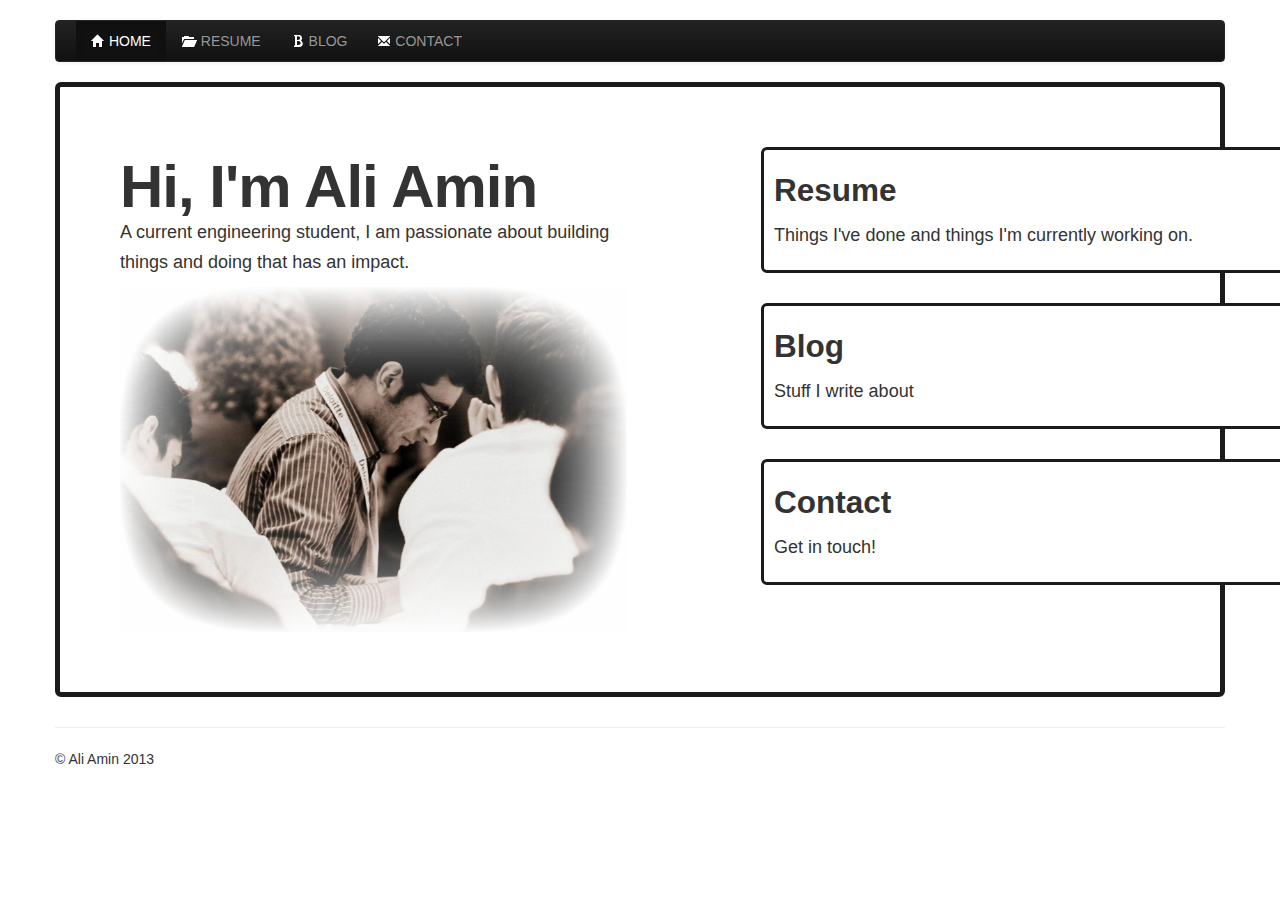
<file: ali-amin.com/index.html>
<!DOCTYPE html>
<html lang="en">
  <head>
    <meta charset="utf-8">
    <title>AA | Ali Amin</title>
    <meta name="viewport" content="width=device-width, initial-scale=1.0">
    <meta name="description" content="">
    <meta name="author" content="">

    <!-- Le styles -->
    <link href="css/bootstrap.css" rel="stylesheet">
    <link href="css/bootstrap-responsive.css" rel="stylesheet">
    <style type="text/css">
      body {
        padding-top: 20px;
        padding-bottom: 40px;
      }
    </style>
    
    <!-- HTML5 shim, for IE6-8 support of HTML5 elements -->
    <!--[if lt IE 9]>
      <script src="../assets/js/html5shiv.js"></script>
    <![endif]-->

    <!-- Fav and touch icons -->
    <link rel="apple-touch-icon-precomposed" sizes="144x144" href="../assets/ico/apple-touch-icon-144-precomposed.png">
    <link rel="apple-touch-icon-precomposed" sizes="114x114" href="../assets/ico/apple-touch-icon-114-precomposed.png">
      <link rel="apple-touch-icon-precomposed" sizes="72x72" href="../assets/ico/apple-touch-icon-72-precomposed.png">
                    <link rel="apple-touch-icon-precomposed" href="../assets/ico/apple-touch-icon-57-precomposed.png">
                                   <link rel="shortcut icon" href="../assets/ico/favicon.png">
  </head>

  <body>
    <div class="container">
      <div class="navbar navbar-inverse">
        <div class="navbar-inner" style="background-color:white;">
          <button type="button" class="btn btn-navbar" data-toggle="collapse" data-target=".nav-collapse">
            <span class="icon-bar"></span>
            <span class="icon-bar"></span>
            <span class="icon-bar"></span>
          </button>
          <div class="nav-collapse collapse">
            <ul class="nav">
              <li class="active"><a href="http://www.ali-amin.com"><i class="icon-home icon-white"></i> HOME </a></li>
              <li><a href="http://www.ali-amin.com/resume/"><i class="icon-folder-open icon-white"></i> RESUME</a></li>
              <li><a href="http://www.ali-amin.com/blog/"><i class="icon-bold icon-white"></i> BLOG</a></li>
              <li><a href="http://www.ali-amin.com/contact/"><i class="icon-envelope icon-white"></i> CONTACT</a></li>
            </ul>
          </div>
        </div>
      </div>
    </div>

    <div class="container">

      <!-- Main hero unit for a primary marketing message or call to action -->
      <div class="hero-unit" style="border:5px; background-color:white; border-style:solid;border-color:#1B1B1B;">
      <div class="row-fluid"> 
        <div class="span6">
              <h1>Hi, I'm Ali Amin</h1>
              <p>A current engineering student, I am passionate about building things and doing that has an impact.</p>
              <img src="images/homepagef.jpg" class="img-rounded">
        </div>

        <div class="span6">
          <div class="row">
            <div class="span12 offset3" style="background-color:#FFFFFF;border-radius:6px; padding:10px;border-style:solid;border-color:#1B1B1B;">
                <h2>Resume</h2>
                <p>Things I've done and things I'm currently working on.</p>
            </div>
          </div>
        <br>
          <div class="row">
            <div class="span12 offset3" style="background-color:#FFFFFF;border-radius:6px; padding:10px;border-style:solid;border-color:#1B1B1B;">
                <h2>Blog</h2>
                <p>Stuff I write about</p>
            </div>
          </div>
        <br>  
          <div class="row">
            <div class="span12 offset3" style="background-color:#FFFFFF;border-radius:6px; padding:10px;border-style:solid;border-color:#1B1B1B;">
                <h2>Contact</h2>
                <p>Get in touch!</p>
            </div>
          </div>
        </div>      
    
    </div><!-- /row -->
    </div><!-- /hero-unit -->
      <hr>

      <footer>
        <p>&copy; Ali Amin 2013</p>
      </footer>

    </div> <!-- /container -->

    <!-- Le javascript
    ================================================== -->
    <!-- Placed at the end of the document so the pages load faster -->
    <script src="js/jquery-1.9.1.min.js" type="text/javascript"></script>
    <script src="js/bootstrap.min.js" type="text/javascript"></script>
  </body>
</html>
</file>
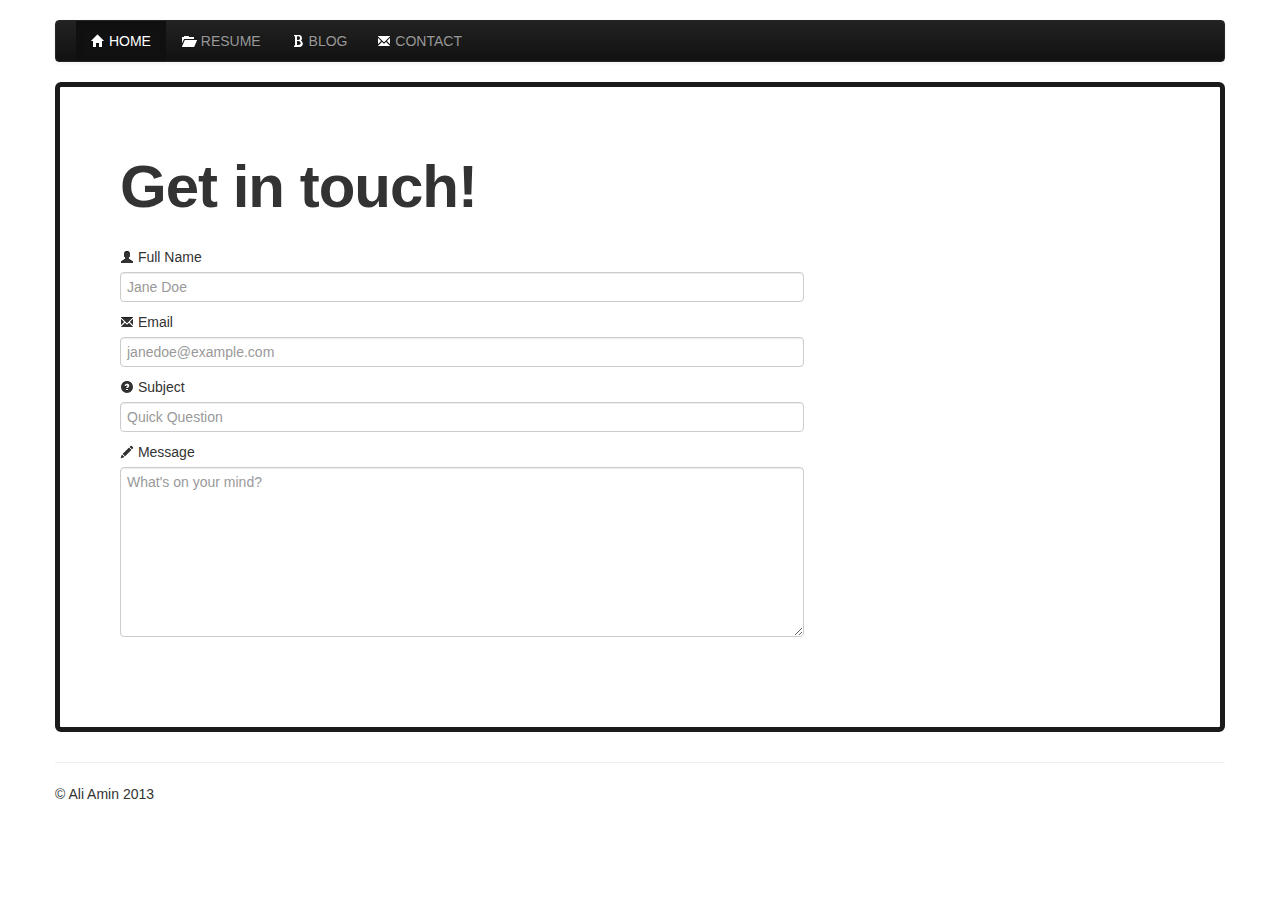
<file: ali-amin.com/contact/index.html>
<!DOCTYPE html>
<html lang="en">
  <head>
    <meta charset="utf-8">
    <title>AA | Ali Amin</title>
    <meta name="viewport" content="width=device-width, initial-scale=1.0">
    <meta name="description" content="">
    <meta name="author" content="">

    <!-- Le styles -->
    <link href="css/bootstrap.css" rel="stylesheet">
    <link href="css/bootstrap-responsive.css" rel="stylesheet">
    <style type="text/css">
      body {
        padding-top: 20px;
        padding-bottom: 40px;
      }
    </style>
    
    <!-- HTML5 shim, for IE6-8 support of HTML5 elements -->
    <!--[if lt IE 9]>
      <script src="../assets/js/html5shiv.js"></script>
    <![endif]-->

    <!-- Fav and touch icons -->
    <link rel="apple-touch-icon-precomposed" sizes="144x144" href="../assets/ico/apple-touch-icon-144-precomposed.png">
    <link rel="apple-touch-icon-precomposed" sizes="114x114" href="../assets/ico/apple-touch-icon-114-precomposed.png">
      <link rel="apple-touch-icon-precomposed" sizes="72x72" href="../assets/ico/apple-touch-icon-72-precomposed.png">
                    <link rel="apple-touch-icon-precomposed" href="../assets/ico/apple-touch-icon-57-precomposed.png">
                                   <link rel="shortcut icon" href="../assets/ico/favicon.png">
  </head>

  <body>
    <div class="container">
      <div class="navbar navbar-inverse">
        <div class="navbar-inner" style="background-color:white;">
          <button type="button" class="btn btn-navbar" data-toggle="collapse" data-target=".nav-collapse">
            <span class="icon-bar"></span>
            <span class="icon-bar"></span>
            <span class="icon-bar"></span>
          </button>
          <div class="nav-collapse collapse">
            <ul class="nav">
              <li class="active"><a href="http://www.ali-amin.com"><i class="icon-home icon-white"></i> HOME </a></li>
              <li><a href="http://www.ali-amin.com/resume/"><i class="icon-folder-open icon-white"></i> RESUME</a></li>
              <li><a href="http://www.ali-amin.com/blog/"><i class="icon-bold icon-white"></i> BLOG</a></li>
              <li><a href="http://www.ali-amin.com/contact/"><i class="icon-envelope icon-white"></i> CONTACT</a></li>
            </ul>
          </div>
        </div>
      </div>
    </div>

    <div class="container">

      <!-- Main hero unit for a primary marketing message or call to action -->
      <div class="hero-unit" style="border:5px; background-color:white; border-style:solid;border-color:#1B1B1B;">
      <div class="row-fluid"> 
        <div class="span8">
              <h1>Get in touch!</h1>
              <br>
              <form>
              <fieldset>  
                <label><i class="icon-user"></i> Full Name</label>
                  <input class="span12" type="text" placeholder="Jane Doe">
                  <label><i class="icon-envelope"></i> Email </label>
                  <input class="span12" type="text" placeholder="janedoe@example.com">
                  <label><i class="icon-question-sign"></i> Subject </label>
                  <input class="span12" type="text" placeholder="Quick Question">
                  <label><i class="icon-pencil"></i> Message</label>

                  <textarea rows="8" class="span12" type="text" placeholder="What's on your mind?"></textarea>
              </fieldset>
              </form>
        </div>   
    
    </div><!-- /row -->
    </div><!-- /hero-unit -->
      <hr>

      <footer>
        <p>&copy; Ali Amin 2013</p>
      </footer>

    </div> <!-- /container -->

    <!-- Le javascript
    ================================================== -->
    <!-- Placed at the end of the document so the pages load faster -->
    <script src="js/jquery-1.9.1.min.js" type="text/javascript"></script>
    <script src="js/bootstrap.min.js" type="text/javascript"></script>
  </body>
</html>
</file>
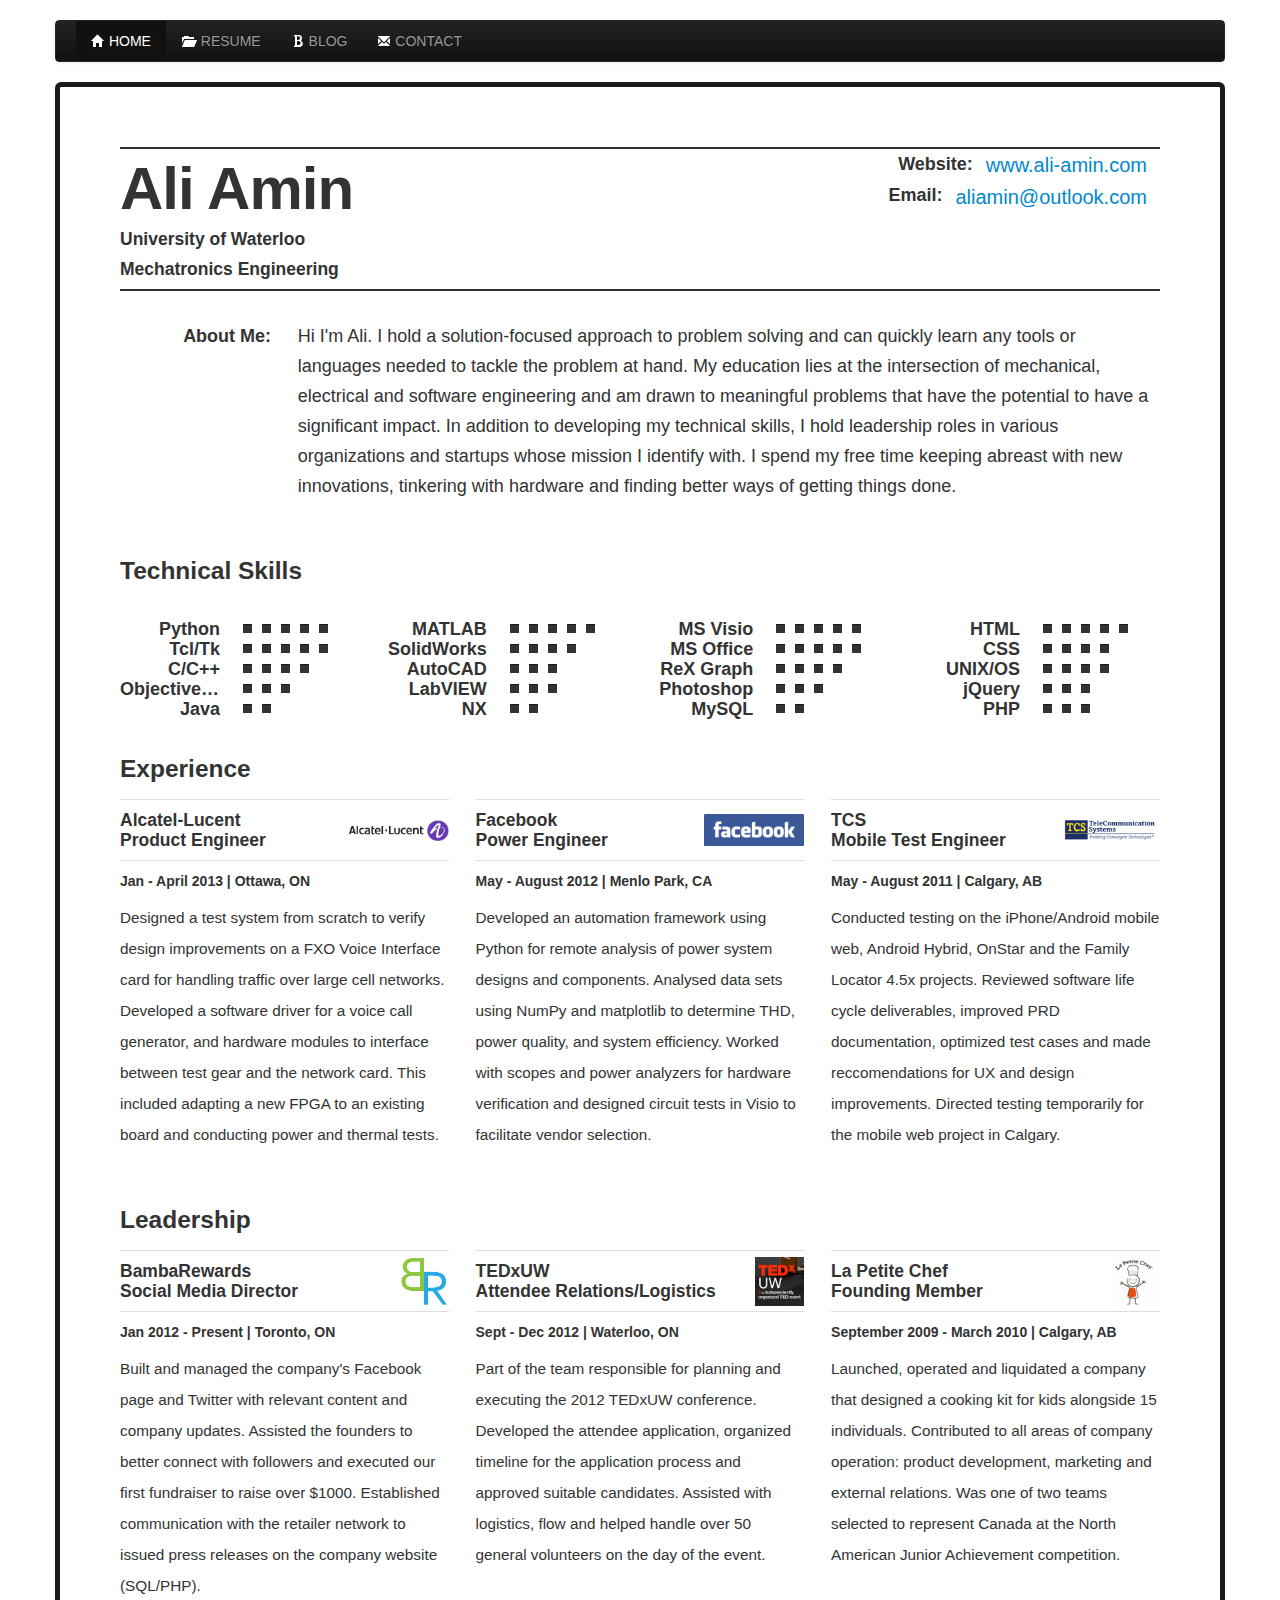
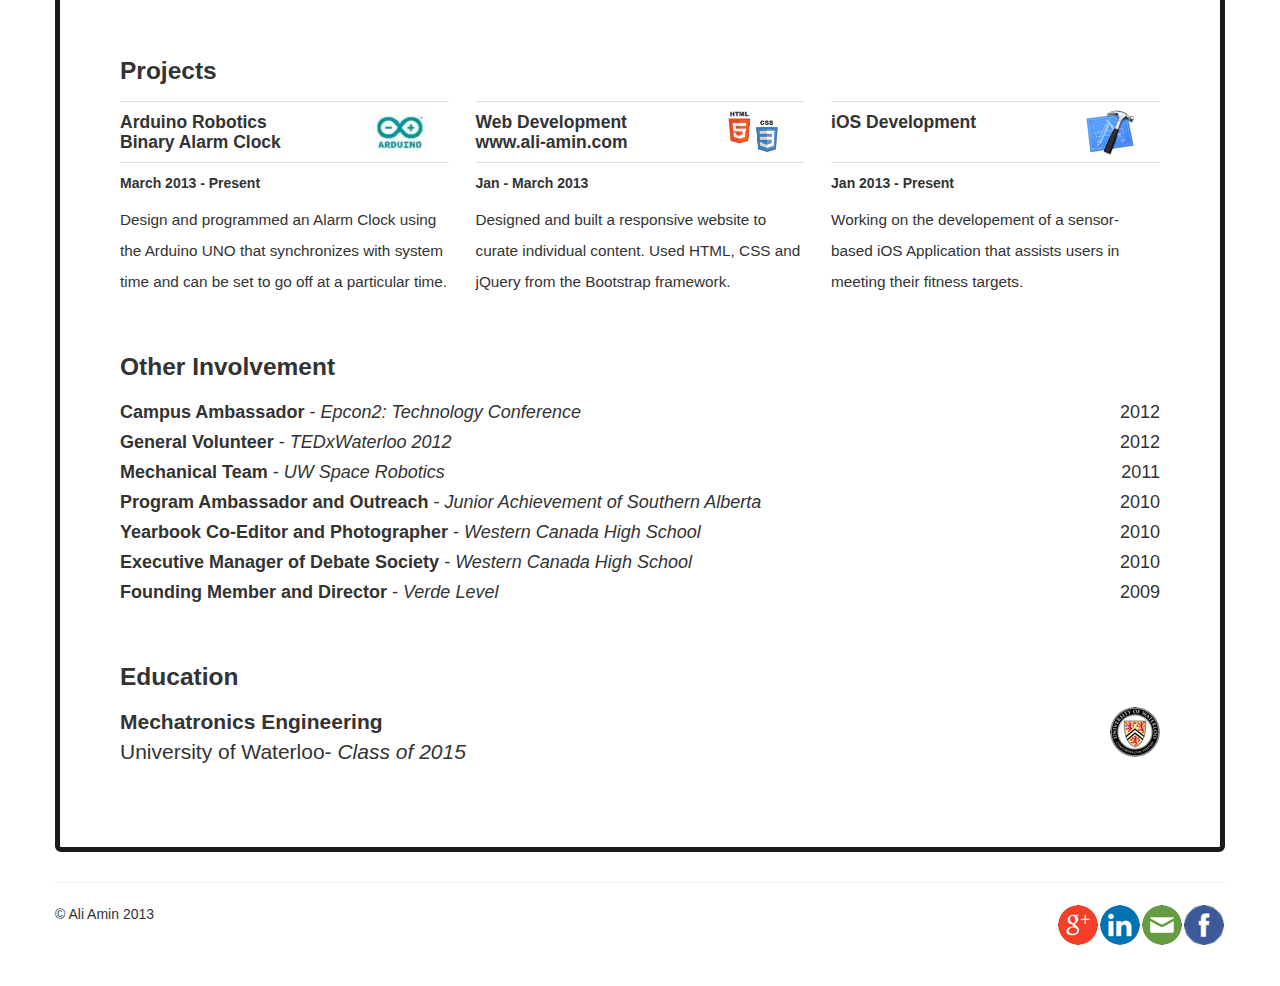
<file: ali-amin.com/resume/index.html>
<!DOCTYPE html>
<html lang="en">
  <head>
    <meta charset="utf-8">
    <title>Ali Amin</title>
    <meta name="viewport" content="width=device-width, initial-scale=1.0">
    <meta name="description" content="">
    <meta name="author" content="">

    <!-- Le styles -->
    <link href="css/bootstrap.css" rel="stylesheet">
    <link href="css/bootstrap-responsive.css" rel="stylesheet">
    <style type="text/css">
      body {
        padding-top: 20px;
        padding-bottom: 40px;
      }
    </style>
    
    <!-- HTML5 shim, for IE6-8 support of HTML5 elements -->
    <!--[if lt IE 9]>
      <script src="../assets/js/html5shiv.js"></script>
    <![endif]-->

    <!-- Fav and touch icons -->
    <link rel="apple-touch-icon-precomposed" sizes="144x144" href="../assets/ico/apple-touch-icon-144-precomposed.png">
    <link rel="apple-touch-icon-precomposed" sizes="114x114" href="../assets/ico/apple-touch-icon-114-precomposed.png">
      <link rel="apple-touch-icon-precomposed" sizes="72x72" href="../assets/ico/apple-touch-icon-72-precomposed.png">
                    <link rel="apple-touch-icon-precomposed" href="../assets/ico/apple-touch-icon-57-precomposed.png">
                                   <link rel="shortcut icon" href="../assets/ico/favicon.png">
  </head>

    <!-- Le javascript
    ================================================== -->

      <!-- Placed at the end of the document so the pages load faster -->

  <script src="js/jquery-1.9.1.min.js" type="text/javascript"></script>
  <script src="js/bootstrap.min.js" type="text/javascript"></script>
  <script src="js/myscript.js" type="text/javascript"></script>
  
  <body>
    <div class="container">
      <div class="navbar navbar-inverse">
        <div class="navbar-inner" style="background-color:white;">
          <button type="button" class="btn btn-navbar" data-toggle="collapse" data-target=".nav-collapse">
            <span class="icon-bar"></span>
            <span class="icon-bar"></span>
            <span class="icon-bar"></span>
          </button>
          <div class="nav-collapse collapse">
            <ul class="nav">
              <li class="active"><a href="http://www.ali-amin.com"><i class="icon-home icon-white"></i> HOME </a></li>
              <li><a href="http://www.ali-amin.com/resume/"><i class="icon-folder-open icon-white"></i> RESUME</a></li>
              <li><a href="http://www.ali-amin.com/blog/"><i class="icon-bold icon-white"></i> BLOG</a></li>
              <li><a href="http://www.ali-amin.com/contact/"><i class="icon-envelope icon-white"></i> CONTACT</a></li>
            </ul>
          </div>
        </div>
      </div>
    </div>

    <div class="container">

      <!-- Main hero unit for a primary marketing message or call to action -->
    <div class="hero-unit" style="background-color:white;border:5px; border-style:solid;border-color:#1B1B1B;">

      <div class="row-fluid"><!-- header --> 
        <div class="span12" style="border-top:2px solid;border-bottom:2px solid">
          <div class="span8">
            <h1>Ali Amin</h1>
            <h4>University of Waterloo</h4>
            <h4>Mechatronics Engineering</h4>
          </div>
          <div class="span4" >
            <p class="text-right">  
              <strong>Website:</strong><a href="http://www.ali-amin.com" class="btn btn-link" style="font-size:20px;">www.ali-amin.com</a><br>
              <strong>Email:</strong><a href="mailto:aliamin@outlook.com?Subject=Hi%20Ali" class="btn btn-link" style="font-size:20px;">aliamin@outlook.com</a><br>
            </p>
          </div>
        </div>     
      </div>
      <br>


      <div class="row-fluid"><!-- Profile --> 
          <div class="span2" ><p class="text-right" >
            <strong>About Me:</strong></div>
          <div class="span10">
            <p class="text-left"> Hi I'm Ali. I hold a solution-focused approach to problem solving and can quickly learn any tools or languages needed to tackle the problem at hand. My education lies at the intersection of mechanical, electrical and software engineering and am drawn to meaningful problems that have the potential to have a significant impact. 
              In addition to developing my technical skills, I hold leadership roles in various organizations and startups whose mission I identify with. I spend my free time keeping abreast with new innovations, tinkering with hardware and finding better ways of getting things done.
            </p>
          </div>
      </div>
      <br>

     <h3>Technical Skills</h3><!-- Skills -->
      <div class="row-fluid">

          <div class="span3">
            <dl class="dl-horizontal">
            <dt>Python</dt>
            <dd><i class="icon-stop"></i> <i class="icon-stop"></i> 
                <i class="icon-stop"></i> <i class="icon-stop"></i> <i class="icon-stop"></i></dd>
            <dt>Tcl/Tk</dt>
            <dd><i class="icon-stop"></i> <i class="icon-stop"></i> 
                <i class="icon-stop"></i> <i class="icon-stop"></i> <i class="icon-stop"></i></dd>             
            <dt>C/C++</dt>
            <dd><i class="icon-stop"></i> <i class="icon-stop"></i> 
                <i class="icon-stop"></i> <i class="icon-stop"></i> </dd>
            <dt>Objective-C</dt>
            <dd><i class="icon-stop"></i> <i class="icon-stop"></i> 
                <i class="icon-stop"></i> </i></dd>
            <dt>Java</dt>
            <dd><i class="icon-stop"></i> <i class="icon-stop"></i> </dd> 
            </dl> 
          </div>

          <div class="span3">
            <dl class="dl-horizontal">
            <dt>MATLAB</dt>
            <dd><i class="icon-stop"></i> <i class="icon-stop"></i> 
                <i class="icon-stop"></i> <i class="icon-stop"></i> <i class="icon-stop"></i></dd>             
            <dt>SolidWorks</dt>
            <dd><i class="icon-stop"></i> <i class="icon-stop"></i> 
                <i class="icon-stop"></i> <i class="icon-stop"></i>
            <dt>AutoCAD</dt>
            <dd><i class="icon-stop"></i> <i class="icon-stop"></i> 
                <i class="icon-stop"></i> </dd>
            <dt>LabVIEW</dt>
            <dd><i class="icon-stop"></i> <i class="icon-stop"></i> 
                <i class="icon-stop"></i> </i></dd>  
            <dt>NX</dt>
            <dd><i class="icon-stop"></i> <i class="icon-stop"></i> 
            </dl>
          </div> 

          <div class="span3">
            <dl class="dl-horizontal">

            <dt>MS Visio</dt>
            <dd><i class="icon-stop"></i> <i class="icon-stop"></i> 
                <i class="icon-stop"></i> <i class="icon-stop"></i> <i class="icon-stop"></i></dd>
            <dt>MS Office</dt>
            <dd><i class="icon-stop"></i> <i class="icon-stop"></i> 
                <i class="icon-stop"></i> <i class="icon-stop"></i></i> <i class="icon-stop"></i> </dd>  
            <dt>ReX Graph</dt>
            <dd><i class="icon-stop"></i> <i class="icon-stop"></i> 
                <i class="icon-stop"></i> <i class="icon-stop"></i><dd>             
            <dt>Photoshop</dt>
            <dd><i class="icon-stop"></i> <i class="icon-stop"></i> 
                <i class="icon-stop"></i></dd>
            <dt>MySQL</dt>
            <dd><i class="icon-stop"></i> 
                <i class="icon-stop"></i></dd> 
            
            </dl>
          </div>  

          <div class="span3">
            <dl class="dl-horizontal">
            <dt>HTML</dt>
            <dd><i class="icon-stop"></i> <i class="icon-stop"></i> 
                <i class="icon-stop"></i> <i class="icon-stop"></i> <i class="icon-stop"></i></dd>
            <dt>CSS</dt>
            <dd><i class="icon-stop"></i> <i class="icon-stop"></i> 
                <i class="icon-stop"></i> <i class="icon-stop"></i></dd>
            <dt>UNIX/OS</dt>
            <dd><i class="icon-stop"></i> <i class="icon-stop"></i> 
                <i class="icon-stop"></i> <i class="icon-stop"></i> </i></dd>  
            <dt>jQuery</dt>
            <dd><i class="icon-stop"></i> <i class="icon-stop"></i> 
                <i class="icon-stop"></i> </dd>
            <dt>PHP</dt>
            <dd><i class="icon-stop"></i> <i class="icon-stop"></i> 
                <i class="icon-stop"></i> </dd> 
            </dl> 
          </div>

      </div>  
      
      <h3>Experience</h3>
      <div class="row-fluid"><!-- Experience--> 
        <div class="span4">
           <table class="table"><tbody><tr>
            <td><h4>Alcatel-Lucent<br>Product Engineer</h4></td>
            <td style="vertical-align:middle" class="extlinks"><a href="http://www.alcatel-lucent.com">
              <img class="resume pull-right" src="img/alcatel.png"></a></td></tr>
            <tr><th colspan="2"><h5>Jan - April 2013 | Ottawa, ON</h5></th>
            </tr></tbody></table>
            <p><small> Designed a test system from scratch to verify design improvements on a FXO Voice Interface card for handling traffic over large cell networks. Developed a software driver for a voice call generator, and hardware modules to interface between test gear and the network card. This included adapting a new FPGA to an existing board and conducting power and thermal tests. 

        </small></p>
        </div>  
        <div class="span4">
            <table class="table"><tbody><tr>
            <td><h4>Facebook<br>Power Engineer</h4></td>
            <td style="vertical-align:middle" class="extlinks"><a href="http://www.facebook.com">
              <img class="resume pull-right" src="img/fb150.png"></a></td></tr>
            <tr><th colspan="2"><h5>May - August 2012 | Menlo Park, CA</h5></th>
            </tr></tbody></table>
            <p><small> 
              Developed an automation framework using Python for remote analysis of power system designs and components. Analysed data sets using NumPy and matplotlib to determine THD, power quality, and system efficiency. Worked with scopes and power analyzers for hardware verification and designed circuit tests in Visio to facilitate vendor selection. 
            </small></p>
        </div>
        <div class="span4">

            <table class="table"><tbody><tr>
            <td><h4>TCS<br>Mobile Test Engineer</h4></td>
            <td style="vertical-align:middle" class="extlinks"><a href="http://www.telecomsys.com">
              <img class="resume pull-right" src="img/tcs.png"></a></td></tr>
            <tr><th colspan="2"><h5>May - August 2011 | Calgary, AB</h5></th>
            </tr></tbody></table>
            <p><small>Conducted testing on the iPhone/Android mobile web, Android Hybrid, OnStar and the Family Locator 4.5x projects. Reviewed software life cycle deliverables, improved PRD documentation, optimized test cases and made reccomendations for UX and design improvements. Directed testing temporarily for the mobile web project in Calgary. 
            </small></p> 
        </div>
      </div>
      <br> 
      <h3>Leadership</h3>
      <div class="row-fluid"><!--Leadership--> 
        <div class="span4">
           <table class="table"><tbody><tr>
            <td><h4>BambaRewards<br>Social Media Director</h4></td>
            <td style="vertical-align:middle" class="extlinks"><a href="http://public.bambarewards.com/bambarewards.php">
              <img class="resume pull-right" src="img/br.png"></a></td></tr>
            <tr><th colspan="2"><h5>Jan 2012 - Present | Toronto, ON</h5></th>
            </tr></tbody></table>
            <p><small>
              Built and managed the company's Facebook page and Twitter with relevant content and company updates. Assisted the founders to better connect with followers and executed our first fundraiser to raise over $1000. Established communication with the retailer network to issued press releases on the company website (SQL/PHP).
            </small></p>
        </div>  
        <div class="span4">

            <table class="table"><tbody><tr>
            <td><h4>TEDxUW<br> Attendee Relations/Logistics</h4></td>
            <td style="vertical-align:middle" class="extlinks"><a href="http://tedxuw.com/">
              <img class="resume pull-right" src="img/tedxuw.png"></a></td></tr>
            <tr><th colspan="2"><h5>Sept - Dec 2012 | Waterloo, ON</h5></th>
            </tr></tbody></table>
            <p><small>
              Part of the team responsible for planning and executing the 2012 TEDxUW conference. Developed the attendee application, organized timeline for the application process and approved suitable candidates. Assisted with logistics, flow and helped handle over 50 general volunteers on the day of the event.  
            </small></p>

        </div>
        <div class="span4">
            <table class="table"><tbody><tr>
            <td><h4>La Petite Chef<br>Founding Member</h4></td>
            <td style="vertical-align:middle" class="extlinks"><a href="http://lapetitechef.jasacompanies.org/default.html#">
              <img class="resume pull-right" src="img/lpc.png"></a></td></tr>
            <tr><th colspan="2"><h5>September 2009 - March 2010 | Calgary, AB</h5></th>
            </tr></tbody></table>
            <p><small>
              Launched, operated and liquidated a company that designed a cooking kit for kids alongside 15 individuals. Contributed to all areas of company operation: product development, marketing and external relations. Was one of two teams selected to represent Canada at the North American Junior Achievement competition. 
            </small></p> 
        </div>
      </div>  
      <br>
      <h3>Projects</h3>
      <div class="row-fluid"><!--Projects --> 
        <div class="span4">
           <table class="table"><tbody><tr>
            <td><h4>Arduino Robotics<br>Binary Alarm Clock</h4></td>
            <td style="vertical-align:middle" class="extlinks"><a href="http://www.arduino.cc/">
              <img class="resume pull-right" src="img/arduino.jpg"></a></td></tr>
            <tr><th colspan="2"><h5>March 2013 - Present</h5></th>
            </tr></tbody></table>
            <p><small>
            Design and programmed an Alarm Clock using the Arduino UNO that synchronizes with system time and can be set to go off at a particular time.
            </small></p>
        </div>  
        <div class="span4">
            <table class="table"><tbody><tr>
            <td><h4>Web Development<br>www.ali-amin.com</h4></td>
            <td style="vertical-align:middle" class="extlinks"><a href="http://www.ali-amin.com">
              <img class="resume pull-right" src="img/html5.png"></a></td></tr>
            <tr><th colspan="2"><h5>Jan - March 2013</h5></th>
            </tr></tbody></table>
            <p><small>
            Designed and built a responsive website to curate individual content. Used HTML, CSS and jQuery from the Bootstrap framework.


            </small></p>
        </div>
        <div class="span4">
            <table class="table"><tbody><tr>
            <td><h4>iOS Development</h4><br></td>
            <td style="vertical-align:middle" class="extlinks"><a href="https://developer.apple.com/xcode/">
              <img class="resume pull-right" src="img/xcode.png"></a></td></tr>
            <tr><th colspan="2"><h5>Jan 2013 - Present</h5></th>
            </tr></tbody></table>
            <p><small>
              Working on the developement of a sensor-based iOS Application that assists users in meeting their fitness targets. 


            </small></p> 
        </div>
      </div>
      <br>


      <h3>Other Involvement</h3>
      <div class="row-fluid"><!-- Other Involvment--> 
          <div class="span11">

            <strong>Campus Ambassador</strong> - <em>Epcon2: Technology Conference</em><br>
            <strong>General Volunteer</strong> - <em>TEDxWaterloo 2012</em><br>
            <strong>Mechanical Team</strong> - <em>UW Space Robotics</em><br>
            <strong>Program Ambassador and Outreach</strong> - <em>Junior Achievement of Southern Alberta</em><br>            
            <strong>Yearbook Co-Editor and Photographer</strong> - <em>Western Canada High School</em><br>
            <strong>Executive Manager of Debate Society</strong> - <em>Western Canada High School</em><br>
            <strong>Founding Member and Director </strong> - <em>Verde Level</em><br>
          </div>
          <div class="span1" >
            <p class="text-right" >  
            2012<br>2012<br>2011<br>2010<br>2010<br>2010<br>2009
            </p>
          </div> 
      </div>
      <br>

      <h3>Education</h3>
      <div class="row-fluid"><!-- Education, Awards -->
        <div class="span9">
            <div class="lead"><strong>Mechatronics Engineering</strong><br> 
            University of Waterloo- <em>Class of 2015</em><br>
            </div>
          </div>
          <div class="span3" >
            <p class="text-right extlinks" >
            <a href="https://uwaterloo.ca/mechanical-mechatronics-engineering/">
              <img class="resume pull-right" src="img/waterloo.png"></a> 
            </p>
          </div> 
      </div>




    </div><!-- /hero-unit -->
    <hr>
      <footer>
        <p>&copy; Ali Amin 2013  
          <a href="https://www.facebook.com/ali.amin1992"><img class="social pull-right" src="img/facebookIcon.png"></a>
          <a href="mailto:aliamin@outlook.com?Subject=Hi%20Ali"><img class="social pull-right" src="img/emailIcon.png"></a>
          <a href="http://www.linkedin.com/in/amamin"><img class="social pull-right" src="img/linkedinIcon.png"></a>
          <a href="https://plus.google.com/110838744880801234696/posts"><img class="social pull-right" src="img/googleplus-revisedIcon.png"></a>
        </p>
      </footer>

    </div> <!-- /container -->


    
  </body>
</html>
</file>
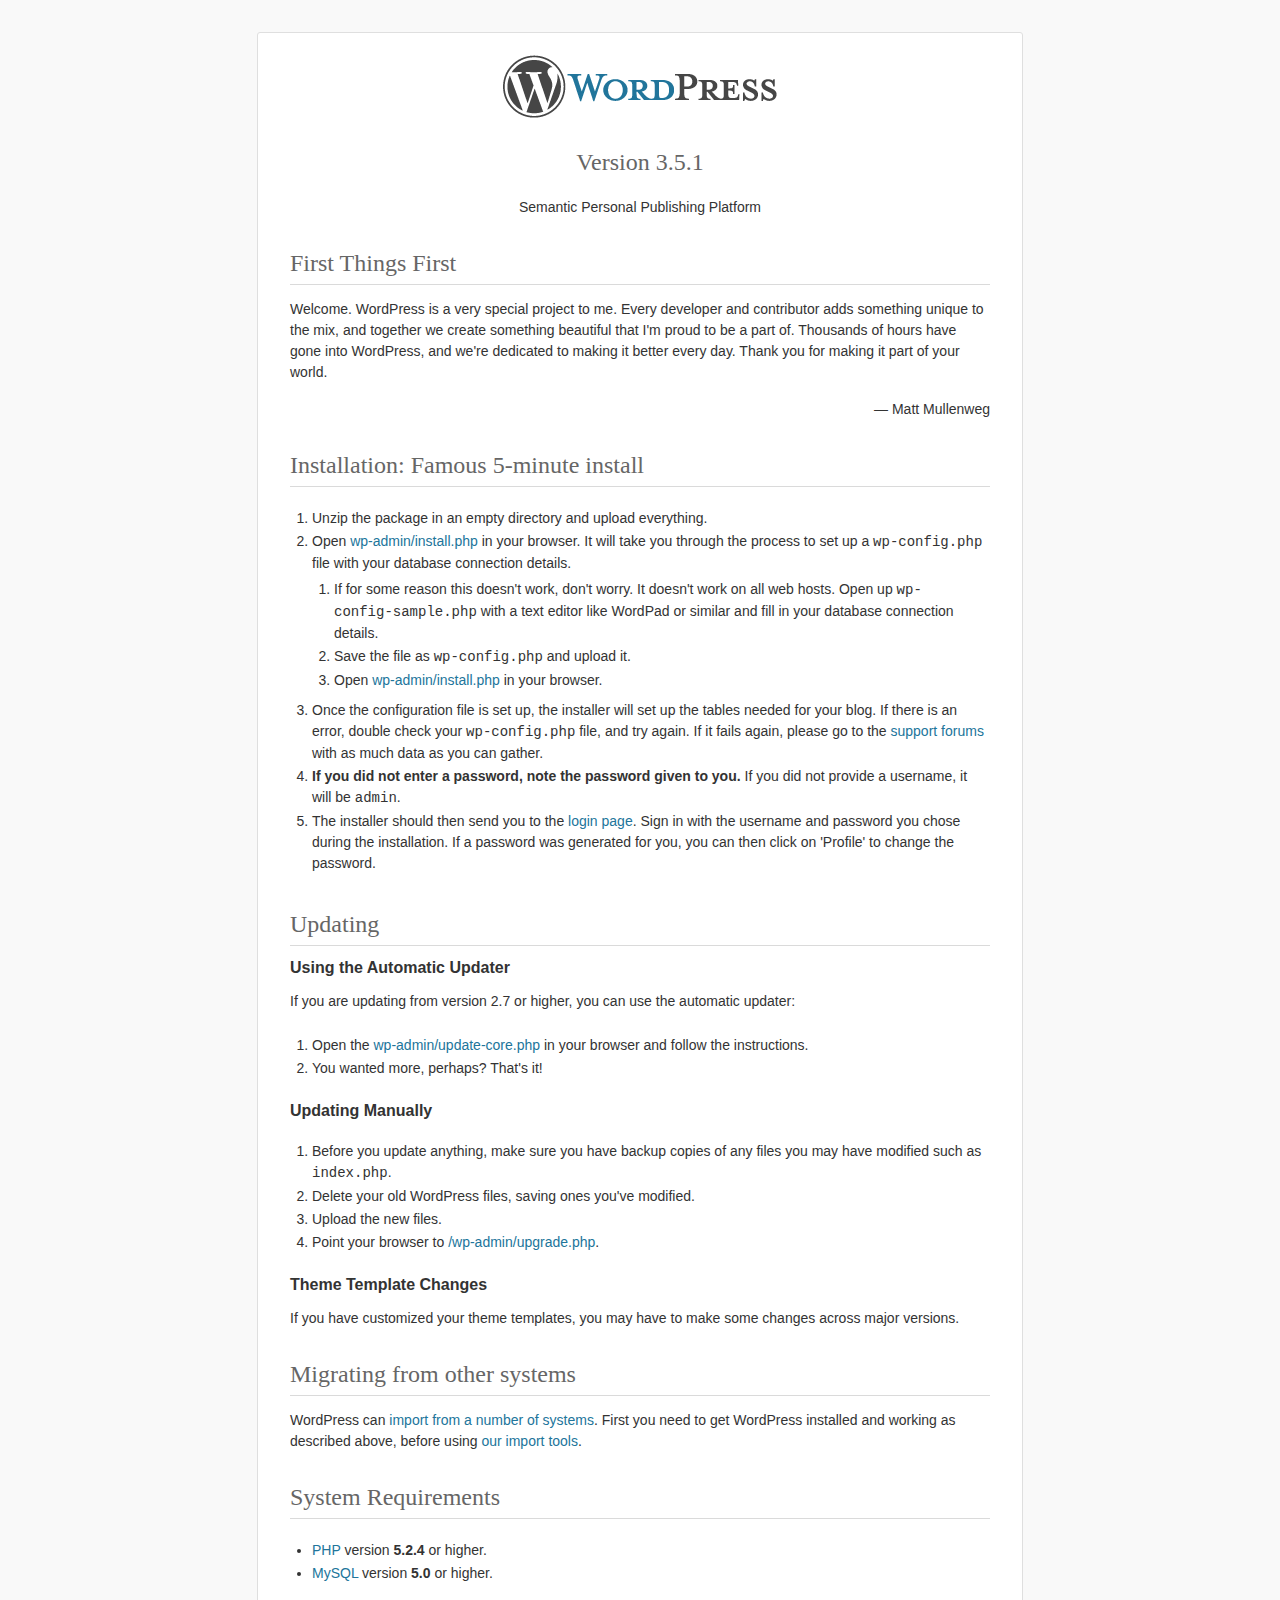
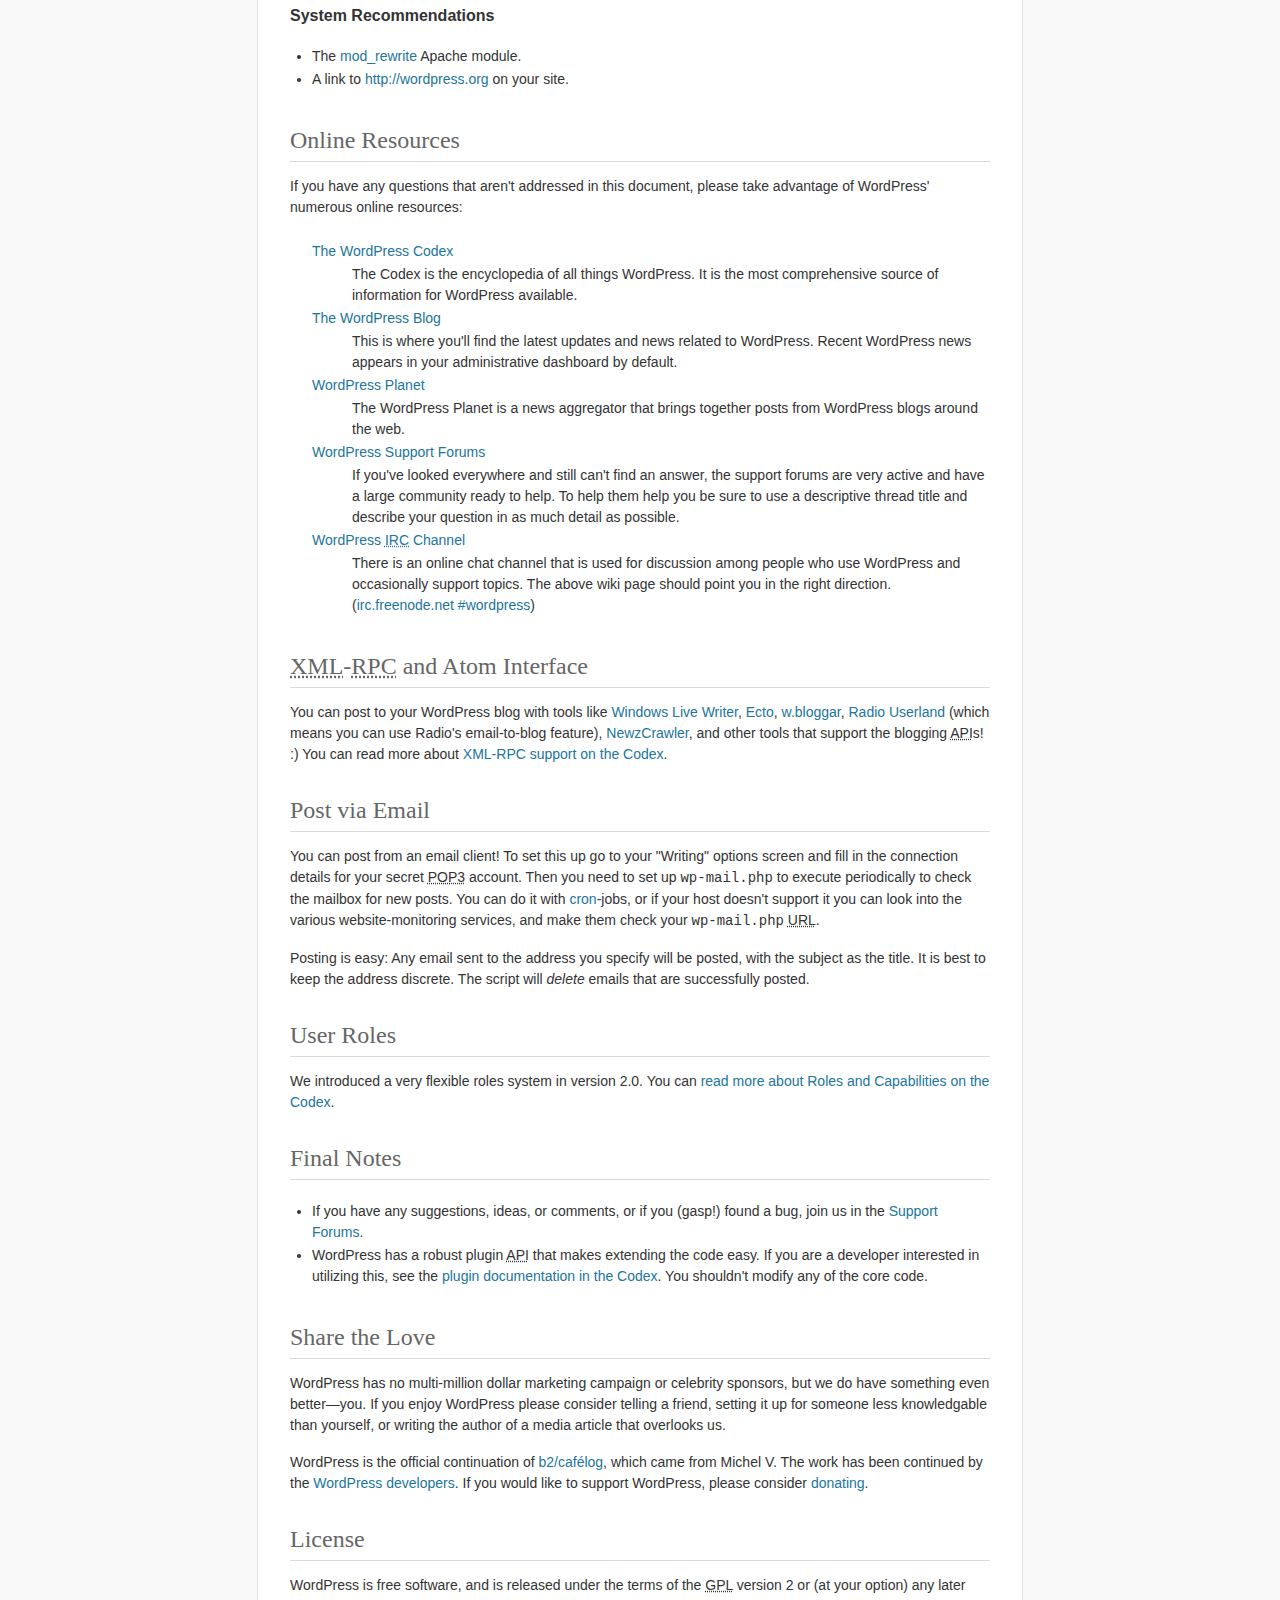
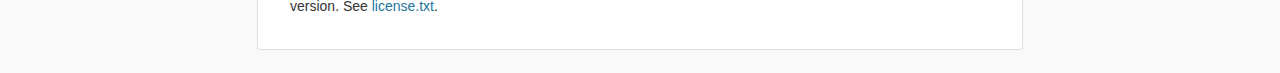
<file: ali-amin.com/blog/readme.html>
<!DOCTYPE html PUBLIC "-//W3C//DTD XHTML 1.0 Strict//EN" "http://www.w3.org/TR/xhtml1/DTD/xhtml1-strict.dtd">
<html xmlns="http://www.w3.org/1999/xhtml">
<head>
	<meta http-equiv="Content-Type" content="text/html; charset=utf-8" />
	<title>WordPress &#8250; ReadMe</title>
	<link rel="stylesheet" href="wp-admin/css/install.css?ver=20100228" type="text/css" />
</head>
<body>
<h1 id="logo">
	<a href="http://wordpress.org/"><img alt="WordPress" src="wp-admin/images/wordpress-logo.png" /></a>
	<br /> Version 3.5.1
</h1>
<p style="text-align: center">Semantic Personal Publishing Platform</p>

<h1>First Things First</h1>
<p>Welcome. WordPress is a very special project to me. Every developer and contributor adds something unique to the mix, and together we create something beautiful that I'm proud to be a part of. Thousands of hours have gone into WordPress, and we're dedicated to making it better every day. Thank you for making it part of your world.</p>
<p style="text-align: right">&#8212; Matt Mullenweg</p>

<h1>Installation: Famous 5-minute install</h1>
<ol>
	<li>Unzip the package in an empty directory and upload everything.</li>
	<li>Open <span class="file"><a href="wp-admin/install.php">wp-admin/install.php</a></span> in your browser. It will take you through the process to set up a <code>wp-config.php</code> file with your database connection details.
		<ol>
			<li>If for some reason this doesn't work, don't worry. It doesn't work on all web hosts. Open up <code>wp-config-sample.php</code> with a text editor like WordPad or similar and fill in your database connection details.</li>
			<li>Save the file as <code>wp-config.php</code> and upload it.</li>
			<li>Open <span class="file"><a href="wp-admin/install.php">wp-admin/install.php</a></span> in your browser.</li>
		</ol>
	</li>
	<li>Once the configuration file is set up, the installer will set up the tables needed for your blog. If there is an error, double check your <code>wp-config.php</code> file, and try again. If it fails again, please go to the <a href="http://wordpress.org/support/" title="WordPress support">support forums</a> with as much data as you can gather.</li>
	<li><strong>If you did not enter a password, note the password given to you.</strong> If you did not provide a username, it will be <code>admin</code>.</li>
	<li>The installer should then send you to the <a href="wp-login.php">login page</a>. Sign in with the username and password you chose during the installation. If a password was generated for you, you can then click on 'Profile' to change the password.</li>
</ol>

<h1>Updating</h1>
<h2>Using the Automatic Updater</h2>
<p>If you are updating from version 2.7 or higher, you can use the automatic updater:</p>
<ol>
	<li>Open the <span class="file"><a href="wp-admin/update-core.php">wp-admin/update-core.php</a></span> in your browser and follow the instructions.</li>
	<li>You wanted more, perhaps? That's it!</li>
</ol>

<h2>Updating Manually</h2>
<ol>
	<li>Before you update anything, make sure you have backup copies of any files you may have modified such as <code>index.php</code>.</li>
	<li>Delete your old WordPress files, saving ones you've modified.</li>
	<li>Upload the new files.</li>
	<li>Point your browser to <span class="file"><a href="wp-admin/upgrade.php">/wp-admin/upgrade.php</a>.</span></li>
</ol>

<h2>Theme Template Changes</h2>
<p>If you have customized your theme templates, you may have to make some changes across major versions.</p>

<h1>Migrating from other systems</h1>
<p>WordPress can <a href="http://codex.wordpress.org/Importing_Content">import from a number of systems</a>. First you need to get WordPress installed and working as described above, before using <a href="wp-admin/import.php" title="Import to WordPress">our import tools</a>.</p>

<h1>System Requirements</h1>
<ul>
	<li><a href="http://php.net/">PHP</a> version <strong>5.2.4</strong> or higher.</li>
	<li><a href="http://www.mysql.com/">MySQL</a> version <strong>5.0</strong> or higher.</li>
</ul>

<h2>System Recommendations</h2>
<ul>
	<li>The <a href="http://httpd.apache.org/docs/2.2/mod/mod_rewrite.html">mod_rewrite</a> Apache module.</li>
	<li>A link to <a href="http://wordpress.org/">http://wordpress.org</a> on your site.</li>
</ul>

<h1>Online Resources</h1>
<p>If you have any questions that aren't addressed in this document, please take advantage of WordPress' numerous online resources:</p>
<dl>
	<dt><a href="http://codex.wordpress.org/">The WordPress Codex</a></dt>
		<dd>The Codex is the encyclopedia of all things WordPress. It is the most comprehensive source of information for WordPress available.</dd>
	<dt><a href="http://wordpress.org/news/">The WordPress Blog</a></dt>
		<dd>This is where you'll find the latest updates and news related to WordPress. Recent WordPress news appears in your administrative dashboard by default.</dd>
	<dt><a href="http://planet.wordpress.org/">WordPress Planet</a></dt>
		<dd>The WordPress Planet is a news aggregator that brings together posts from WordPress blogs around the web.</dd>
	<dt><a href="http://wordpress.org/support/">WordPress Support Forums</a></dt>
		<dd>If you've looked everywhere and still can't find an answer, the support forums are very active and have a large community ready to help. To help them help you be sure to use a descriptive thread title and describe your question in as much detail as possible.</dd>
	<dt><a href="http://codex.wordpress.org/IRC">WordPress <abbr title="Internet Relay Chat">IRC</abbr> Channel</a></dt>
		<dd>There is an online chat channel that is used for discussion among people who use WordPress and occasionally support topics. The above wiki page should point you in the right direction. (<a href="irc://irc.freenode.net/wordpress">irc.freenode.net #wordpress</a>)</dd>
</dl>

<h1><abbr title="eXtensible Markup Language">XML</abbr>-<abbr title="Remote Procedure Call">RPC</abbr> and Atom Interface</h1>
<p>You can post to your WordPress blog with tools like <a href="http://download.live.com/writer">Windows Live Writer</a>, <a href="http://illuminex.com/ecto/">Ecto</a>, <a href="http://bloggar.com/">w.bloggar</a>, <a href="http://radio.userland.com/">Radio Userland</a> (which means you can use Radio's email-to-blog feature), <a href="http://www.newzcrawler.com/">NewzCrawler</a>, and other tools that support the blogging <abbr title="application programming interface">API</abbr>s! :) You can read more about <a href="http://codex.wordpress.org/XML-RPC_Support"><abbr>XML</abbr>-<abbr>RPC</abbr> support on the Codex</a>.</p>

<h1>Post via Email</h1>
<p>You can post from an email client! To set this up go to your &quot;Writing&quot; options screen and fill in the connection details for your secret <abbr title="Post Office Protocol version 3">POP3</abbr> account. Then you need to set up <code>wp-mail.php</code> to execute periodically to check the mailbox for new posts. You can do it with <a href="http://en.wikipedia.org/wiki/Cron">cron</a>-jobs, or if your host doesn't support it you can look into the various website-monitoring services, and make them check your <code>wp-mail.php</code> <abbr title="Uniform Resource Locator">URL</abbr>.</p>
<p>Posting is easy: Any email sent to the address you specify will be posted, with the subject as the title. It is best to keep the address discrete. The script will <em>delete</em> emails that are successfully posted.</p>

<h1>User Roles</h1>
<p>We introduced a very flexible roles system in version 2.0. You can <a href="http://codex.wordpress.org/Roles_and_Capabilities" title="WordPress roles and capabilities">read more about Roles and Capabilities on the Codex</a>.</p>

<h1>Final Notes</h1>
<ul>
	<li>If you have any suggestions, ideas, or comments, or if you (gasp!) found a bug, join us in the <a href="http://wordpress.org/support/">Support Forums</a>.</li>
	<li>WordPress has a robust plugin <abbr title="application programming interface">API</abbr> that makes extending the code easy. If you are a developer interested in utilizing this, see the <a href="http://codex.wordpress.org/Plugin_API" title="WordPress plugin API">plugin documentation in the Codex</a>. You shouldn't modify any of the core code.</li>
</ul>

<h1>Share the Love</h1>
<p>WordPress has no multi-million dollar marketing campaign or celebrity sponsors, but we do have something even better&#8212;you. If you enjoy WordPress please consider telling a friend, setting it up for someone less knowledgable than yourself, or writing the author of a media article that overlooks us.</p>

<p>WordPress is the official continuation of <a href="http://cafelog.com/">b2/caf&#233;log</a>, which came from Michel V. The work has been continued by the <a href="http://wordpress.org/about/">WordPress developers</a>. If you would like to support WordPress, please consider <a href="http://wordpress.org/donate/" title="Donate to WordPress">donating</a>.</p>

<h1>License</h1>
<p>WordPress is free software, and is released under the terms of the <abbr title="GNU General Public License">GPL</abbr> version 2 or (at your option) any later version. See <a href="license.txt">license.txt</a>.</p>

</body>
</html>
</file>
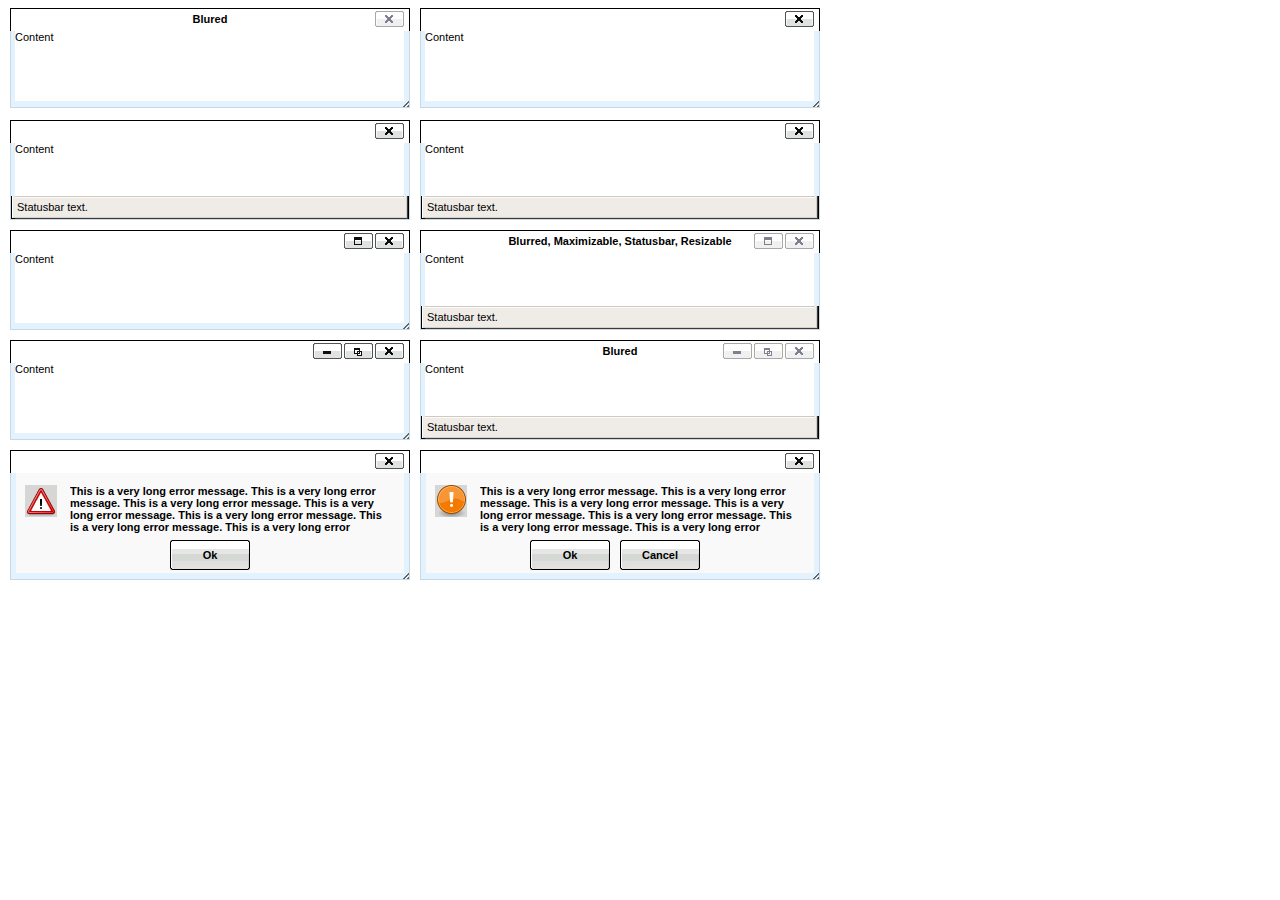
<file: ali-amin.com/blog/wp-includes/js/tinymce/plugins/inlinepopups/template.htm>
<!-- <!DOCTYPE html PUBLIC "-//W3C//DTD XHTML 1.0 Strict//EN" "http://www.w3.org/TR/xhtml1/DTD/xhtml1-strict.dtd"> -->
<html xmlns="http://www.w3.org/1999/xhtml">
<head>
<title>Template for dialogs</title>
<link rel="stylesheet" type="text/css" href="skins/clearlooks2/window.css?ver=358-20121205" />
</head>
<body>

<div class="mceEditor">
	<div class="clearlooks2" style="width:400px; height:100px; left:10px;">
		<div class="mceWrapper">
			<div class="mceTop">
				<div class="mceLeft"></div>
				<div class="mceCenter"></div>
				<div class="mceRight"></div>
				<span>Blured</span>
			</div>

			<div class="mceMiddle">
				<div class="mceLeft"></div>
				<span>Content</span>
				<div class="mceRight"></div>
			</div>

			<div class="mceBottom">
				<div class="mceLeft"></div>
				<div class="mceCenter"></div>
				<div class="mceRight"></div>
				<span>Statusbar text.</span>
			</div>

			<a class="mceMove" href="#"></a>
			<a class="mceMin" href="#"></a>
			<a class="mceMax" href="#"></a>
			<a class="mceMed" href="#"></a>
			<a class="mceClose" href="#"></a>
			<a class="mceResize mceResizeN" href="#"></a>
			<a class="mceResize mceResizeS" href="#"></a>
			<a class="mceResize mceResizeW" href="#"></a>
			<a class="mceResize mceResizeE" href="#"></a>
			<a class="mceResize mceResizeNW" href="#"></a>
			<a class="mceResize mceResizeNE" href="#"></a>
			<a class="mceResize mceResizeSW" href="#"></a>
			<a class="mceResize mceResizeSE" href="#"></a>
		</div>
	</div>

	<div class="clearlooks2" style="width:400px; height:100px; left:420px;">
		<div class="mceWrapper mceMovable mceFocus">
			<div class="mceTop">
				<div class="mceLeft"></div>
				<div class="mceCenter"></div>
				<div class="mceRight"></div>
				<span>Focused</span>
			</div>

			<div class="mceMiddle">
				<div class="mceLeft"></div>
				<span>Content</span>
				<div class="mceRight"></div>
			</div>

			<div class="mceBottom">
				<div class="mceLeft"></div>
				<div class="mceCenter"></div>
				<div class="mceRight"></div>
				<span>Statusbar text.</span>
			</div>

			<a class="mceMove" href="#"></a>
			<a class="mceMin" href="#"></a>
			<a class="mceMax" href="#"></a>
			<a class="mceMed" href="#"></a>
			<a class="mceClose" href="#"></a>
			<a class="mceResize mceResizeN" href="#"></a>
			<a class="mceResize mceResizeS" href="#"></a>
			<a class="mceResize mceResizeW" href="#"></a>
			<a class="mceResize mceResizeE" href="#"></a>
			<a class="mceResize mceResizeNW" href="#"></a>
			<a class="mceResize mceResizeNE" href="#"></a>
			<a class="mceResize mceResizeSW" href="#"></a>
			<a class="mceResize mceResizeSE" href="#"></a>
		</div>
	</div>

	<div class="clearlooks2" style="width:400px; height:100px; left:10px; top:120px;">
		<div class="mceWrapper mceMovable mceFocus mceStatusbar">
			<div class="mceTop">
				<div class="mceLeft"></div>
				<div class="mceCenter"></div>
				<div class="mceRight"></div>
				<span>Statusbar</span>
			</div>

			<div class="mceMiddle">
				<div class="mceLeft"></div>
				<span>Content</span>
				<div class="mceRight"></div>
			</div>

			<div class="mceBottom">
				<div class="mceLeft"></div>
				<div class="mceCenter"></div>
				<div class="mceRight"></div>
				<span>Statusbar text.</span>
			</div>

			<a class="mceMove" href="#"></a>
			<a class="mceMin" href="#"></a>
			<a class="mceMax" href="#"></a>
			<a class="mceMed" href="#"></a>
			<a class="mceClose" href="#"></a>
			<a class="mceResize mceResizeN" href="#"></a>
			<a class="mceResize mceResizeS" href="#"></a>
			<a class="mceResize mceResizeW" href="#"></a>
			<a class="mceResize mceResizeE" href="#"></a>
			<a class="mceResize mceResizeNW" href="#"></a>
			<a class="mceResize mceResizeNE" href="#"></a>
			<a class="mceResize mceResizeSW" href="#"></a>
			<a class="mceResize mceResizeSE" href="#"></a>
		</div>
	</div>

	<div class="clearlooks2" style="width:400px; height:100px; left:420px; top:120px;">
		<div class="mceWrapper mceMovable mceFocus mceStatusbar mceResizable">
			<div class="mceTop">
				<div class="mceLeft"></div>
				<div class="mceCenter"></div>
				<div class="mceRight"></div>
				<span>Statusbar, Resizable</span>
			</div>

			<div class="mceMiddle">
				<div class="mceLeft"></div>
				<span>Content</span>
				<div class="mceRight"></div>
			</div>

			<div class="mceBottom">
				<div class="mceLeft"></div>
				<div class="mceCenter"></div>
				<div class="mceRight"></div>
				<span>Statusbar text.</span>
			</div>

			<a class="mceMove" href="#"></a>
			<a class="mceMin" href="#"></a>
			<a class="mceMax" href="#"></a>
			<a class="mceMed" href="#"></a>
			<a class="mceClose" href="#"></a>
			<a class="mceResize mceResizeN" href="#"></a>
			<a class="mceResize mceResizeS" href="#"></a>
			<a class="mceResize mceResizeW" href="#"></a>
			<a class="mceResize mceResizeE" href="#"></a>
			<a class="mceResize mceResizeNW" href="#"></a>
			<a class="mceResize mceResizeNE" href="#"></a>
			<a class="mceResize mceResizeSW" href="#"></a>
			<a class="mceResize mceResizeSE" href="#"></a>
		</div>
	</div>

	<div class="clearlooks2" style="width:400px; height:100px; left:10px; top:230px;">
		<div class="mceWrapper mceMovable mceFocus mceResizable mceMaximizable">
			<div class="mceTop">
				<div class="mceLeft"></div>
				<div class="mceCenter"></div>
				<div class="mceRight"></div>
				<span>Resizable, Maximizable</span>
			</div>

			<div class="mceMiddle">
				<div class="mceLeft"></div>
				<span>Content</span>
				<div class="mceRight"></div>
			</div>

			<div class="mceBottom">
				<div class="mceLeft"></div>
				<div class="mceCenter"></div>
				<div class="mceRight"></div>
				<span>Statusbar text.</span>
			</div>

			<a class="mceMove" href="#"></a>
			<a class="mceMin" href="#"></a>
			<a class="mceMax" href="#"></a>
			<a class="mceMed" href="#"></a>
			<a class="mceClose" href="#"></a>
			<a class="mceResize mceResizeN" href="#"></a>
			<a class="mceResize mceResizeS" href="#"></a>
			<a class="mceResize mceResizeW" href="#"></a>
			<a class="mceResize mceResizeE" href="#"></a>
			<a class="mceResize mceResizeNW" href="#"></a>
			<a class="mceResize mceResizeNE" href="#"></a>
			<a class="mceResize mceResizeSW" href="#"></a>
			<a class="mceResize mceResizeSE" href="#"></a>
		</div>
	</div>

	<div class="clearlooks2" style="width:400px; height:100px; left:420px; top:230px;">
		<div class="mceWrapper mceMovable mceStatusbar mceResizable mceMaximizable">
			<div class="mceTop">
				<div class="mceLeft"></div>
				<div class="mceCenter"></div>
				<div class="mceRight"></div>
				<span>Blurred, Maximizable, Statusbar, Resizable</span>
			</div>

			<div class="mceMiddle">
				<div class="mceLeft"></div>
				<span>Content</span>
				<div class="mceRight"></div>
			</div>

			<div class="mceBottom">
				<div class="mceLeft"></div>
				<div class="mceCenter"></div>
				<div class="mceRight"></div>
				<span>Statusbar text.</span>
			</div>

			<a class="mceMove" href="#"></a>
			<a class="mceMin" href="#"></a>
			<a class="mceMax" href="#"></a>
			<a class="mceMed" href="#"></a>
			<a class="mceClose" href="#"></a>
			<a class="mceResize mceResizeN" href="#"></a>
			<a class="mceResize mceResizeS" href="#"></a>
			<a class="mceResize mceResizeW" href="#"></a>
			<a class="mceResize mceResizeE" href="#"></a>
			<a class="mceResize mceResizeNW" href="#"></a>
			<a class="mceResize mceResizeNE" href="#"></a>
			<a class="mceResize mceResizeSW" href="#"></a>
			<a class="mceResize mceResizeSE" href="#"></a>
		</div>
	</div>

	<div class="clearlooks2" style="width:400px; height:100px; left:10px; top:340px;">
		<div class="mceWrapper mceMovable mceFocus mceResizable mceMaximized mceMinimizable mceMaximizable">
			<div class="mceTop">
				<div class="mceLeft"></div>
				<div class="mceCenter"></div>
				<div class="mceRight"></div>
				<span>Maximized, Maximizable, Minimizable</span>
			</div>

			<div class="mceMiddle">
				<div class="mceLeft"></div>
				<span>Content</span>
				<div class="mceRight"></div>
			</div>

			<div class="mceBottom">
				<div class="mceLeft"></div>
				<div class="mceCenter"></div>
				<div class="mceRight"></div>
				<span>Statusbar text.</span>
			</div>

			<a class="mceMove" href="#"></a>
			<a class="mceMin" href="#"></a>
			<a class="mceMax" href="#"></a>
			<a class="mceMed" href="#"></a>
			<a class="mceClose" href="#"></a>
			<a class="mceResize mceResizeN" href="#"></a>
			<a class="mceResize mceResizeS" href="#"></a>
			<a class="mceResize mceResizeW" href="#"></a>
			<a class="mceResize mceResizeE" href="#"></a>
			<a class="mceResize mceResizeNW" href="#"></a>
			<a class="mceResize mceResizeNE" href="#"></a>
			<a class="mceResize mceResizeSW" href="#"></a>
			<a class="mceResize mceResizeSE" href="#"></a>
		</div>
	</div>

	<div class="clearlooks2" style="width:400px; height:100px; left:420px; top:340px;">
		<div class="mceWrapper mceMovable mceStatusbar mceResizable mceMaximized mceMinimizable mceMaximizable">
			<div class="mceTop">
				<div class="mceLeft"></div>
				<div class="mceCenter"></div>
				<div class="mceRight"></div>
				<span>Blured</span>
			</div>

			<div class="mceMiddle">
				<div class="mceLeft"></div>
				<span>Content</span>
				<div class="mceRight"></div>
			</div>

			<div class="mceBottom">
				<div class="mceLeft"></div>
				<div class="mceCenter"></div>
				<div class="mceRight"></div>
				<span>Statusbar text.</span>
			</div>

			<a class="mceMove" href="#"></a>
			<a class="mceMin" href="#"></a>
			<a class="mceMax" href="#"></a>
			<a class="mceMed" href="#"></a>
			<a class="mceClose" href="#"></a>
			<a class="mceResize mceResizeN" href="#"></a>
			<a class="mceResize mceResizeS" href="#"></a>
			<a class="mceResize mceResizeW" href="#"></a>
			<a class="mceResize mceResizeE" href="#"></a>
			<a class="mceResize mceResizeNW" href="#"></a>
			<a class="mceResize mceResizeNE" href="#"></a>
			<a class="mceResize mceResizeSW" href="#"></a>
			<a class="mceResize mceResizeSE" href="#"></a>
		</div>
	</div>

	<div class="clearlooks2" style="width:400px; height:130px; left:10px; top:450px;">
		<div class="mceWrapper mceMovable mceFocus mceModal mceAlert">
			<div class="mceTop">
				<div class="mceLeft"></div>
				<div class="mceCenter"></div>
				<div class="mceRight"></div>
				<span>Alert</span>
			</div>

			<div class="mceMiddle">
				<div class="mceLeft"></div>
				<span>
					This is a very long error message. This is a very long error message.
					This is a very long error message. This is a very long error message.
					This is a very long error message. This is a very long error message.
					This is a very long error message. This is a very long error message.
					This is a very long error message. This is a very long error message.
					This is a very long error message. This is a very long error message.
				</span>
				<div class="mceRight"></div>
				<div class="mceIcon"></div>
			</div>

			<div class="mceBottom">
				<div class="mceLeft"></div>
				<div class="mceCenter"></div>
				<div class="mceRight"></div>
			</div>

			<a class="mceMove" href="#"></a>
			<a class="mceButton mceOk" href="#">Ok</a>
			<a class="mceClose" href="#"></a>
		</div>
	</div>

	<div class="clearlooks2" style="width:400px; height:130px; left:420px; top:450px;">
		<div class="mceWrapper mceMovable mceFocus mceModal mceConfirm">
			<div class="mceTop">
				<div class="mceLeft"></div>
				<div class="mceCenter"></div>
				<div class="mceRight"></div>
				<span>Confirm</span>
			</div>

			<div class="mceMiddle">
				<div class="mceLeft"></div>
				<span>
					This is a very long error message. This is a very long error message.
					This is a very long error message. This is a very long error message.
					This is a very long error message. This is a very long error message.
					This is a very long error message. This is a very long error message.
					This is a very long error message. This is a very long error message.
					This is a very long error message. This is a very long error message.
					</span>
				<div class="mceRight"></div>
				<div class="mceIcon"></div>
			</div>

			<div class="mceBottom">
				<div class="mceLeft"></div>
				<div class="mceCenter"></div>
				<div class="mceRight"></div>
			</div>

			<a class="mceMove" href="#"></a>
			<a class="mceButton mceOk" href="#">Ok</a>
			<a class="mceButton mceCancel" href="#">Cancel</a>
			<a class="mceClose" href="#"></a>
		</div>
	</div>
</div>

</body>
</html>
</file>
<file: ali-amin.com/blog/wp-admin/css/install.css>
html {
	background: #f9f9f9;
}

body {
	background: #fff;
	color: #333;
	font-family: sans-serif;
	margin: 2em auto;
	padding: 1em 2em;
	-webkit-border-radius: 3px;
	border-radius: 3px;
	border: 1px solid #dfdfdf;
	max-width: 700px;
}

a {
	color: #21759b;
	text-decoration: none;
}

a:hover {
	color: #d54e21;
}

h1 {
	border-bottom: 1px solid #dadada;
	clear: both;
	color: #666;
	font: 24px Georgia, "Times New Roman", Times, serif;
	margin: 30px 0 0 0;
	padding: 0;
	padding-bottom: 7px;
}

h2 {
	font-size: 16px;
}

p, li, dd, dt {
	padding-bottom: 2px;
	font-size: 14px;
	line-height: 1.5;
}

code, .code {
	font-size: 14px;
}

ul, ol, dl {
	padding: 5px 5px 5px 22px;
}

a img {
	border:0
}
abbr {
	border: 0;
	font-variant: normal;
}
#logo {
	margin: 6px 0 14px 0;
	border-bottom: none;
	text-align:center
}
#logo a {
	background-image: url('../images/wordpress-logo.png?ver=20120216');
	background-size: 274px 63px;
	background-position: top center;
	background-repeat: no-repeat;
	height: 67px;
	text-indent: -9999px;
	outline: none;
	overflow: hidden;
	display: block;
}
@media print,
  (-o-min-device-pixel-ratio: 5/4),
  (-webkit-min-device-pixel-ratio: 1.25),
  (min-resolution: 120dpi) {
	#logo a {
		background-image: url('../images/wordpress-logo-2x.png?ver=20120412');
		background-size: 274px 63px;
	}
}
.step {
	margin: 20px 0 15px;
}
.step, th {
	text-align: left;
	padding: 0;
}
.step .button-large {
	font-size: 14px;
}
textarea {
	border: 1px solid #dfdfdf;
	-webkit-border-radius: 3px;
	border-radius: 3px;
	font-family: sans-serif;
	width:  695px;
}

.form-table {
	border-collapse: collapse;
	margin-top: 1em;
	width: 100%;
}

.form-table td {
	margin-bottom: 9px;
	padding: 10px 20px 10px 0;
	border-bottom: 8px solid #fff;
	font-size: 14px;
	vertical-align: top
}

.form-table th {
	font-size: 14px;
	text-align: left;
	padding: 16px 20px 10px 0;
	border-bottom: 8px solid #fff;
	width: 140px;
	vertical-align: top;
}

.form-table code {
	line-height: 18px;
	font-size: 14px;
}

.form-table p {
	margin: 4px 0 0 0;
	font-size: 11px;
}

.form-table input {
	line-height: 20px;
	font-size: 15px;
	padding: 2px;
	border: 1px #dfdfdf solid;
	-webkit-border-radius: 3px;
	border-radius: 3px;
	font-family: sans-serif;
}

.form-table input[type=text],
.form-table input[type=password] {
	width: 206px;
}

.form-table th p {
	font-weight: normal;
}

.form-table.install-success td {
	vertical-align: middle;
	padding: 16px 20px 10px 0;
}

.form-table.install-success td p {
	margin: 0;
	font-size: 14px;
}

.form-table.install-success td code {
	margin: 0;
	font-size: 18px;
}

#error-page {
	margin-top: 50px;
}

#error-page p {
	font-size: 14px;
	line-height: 18px;
	margin: 25px 0 20px;
}

#error-page code, .code {
	font-family: Consolas, Monaco, monospace;
}

#pass-strength-result {
	background-color: #eee;
	border-color: #ddd !important;
	border-style: solid;
	border-width: 1px;
	margin: 5px 5px 5px 0;
	padding: 5px;
	text-align: center;
	width: 200px;
	display: none;
}

#pass-strength-result.bad {
	background-color: #ffb78c;
	border-color: #ff853c !important;
}

#pass-strength-result.good {
	background-color: #ffec8b;
	border-color: #ffcc00 !important;
}

#pass-strength-result.short {
	background-color: #ffa0a0;
	border-color: #f04040 !important;
}

#pass-strength-result.strong {
	background-color: #c3ff88;
	border-color: #8dff1c !important;
}

.message {
	border: 1px solid #e6db55;
	padding: 0.3em 0.6em;
	margin: 5px 0 15px;
	background-color: #ffffe0;
}

/* install-rtl */
body.rtl {
	font-family: Tahoma, arial;
}

.rtl h1 {
	font-family: arial;
	margin: 5px -4px 0 0;
}

.rtl ul,
.rtl ol {
	padding: 5px 22px 5px 5px;
}

.rtl .step,
.rtl th,
.rtl .form-table th {
	text-align: right;
}

.rtl .submit input,
.rtl .button,
.rtl .button-secondary {
	margin-right: 0;
}

.rtl #dbname,
.rtl #uname,
.rtl #pwd,
.rtl #dbhost,
.rtl #prefix,
.rtl #user_login,
.rtl #admin_email,
.rtl #pass1,
.rtl #pass2 {
	direction: ltr;
}
</file>
<file: ali-amin.com/blog/wp-includes/js/tinymce/plugins/inlinepopups/skins/clearlooks2/window.css>
/* Clearlooks 2 */

/* Reset */
.clearlooks2, .clearlooks2 div, .clearlooks2 span, .clearlooks2 a {vertical-align:baseline; text-align:left; position:absolute; border:0; padding:0; margin:0; background:transparent; font-family:Arial,Verdana; font-size:11px; color:#000; text-decoration:none; font-weight:normal; width:auto; height:auto; overflow:hidden; display:block}

/* General */
.clearlooks2 {position:absolute; direction:ltr}
.clearlooks2 .mceWrapper {position:static}
.mceEventBlocker {position:fixed; left:0; top:0; background:url(img/horizontal.gif) no-repeat 0 -75px; width:100%; height:100%}
.clearlooks2 .mcePlaceHolder {border:1px solid #000; background:#888; top:0; left:0; opacity:0.5; -ms-filter:'alpha(opacity=50)'; filter:alpha(opacity=50)}
.clearlooks2_modalBlocker {position:fixed; left:0; top:0; width:100%; height:100%; background:#FFF; opacity:0.6; -ms-filter:'alpha(opacity=60)'; filter:alpha(opacity=60); display:none}

/* Top */
.clearlooks2 .mceTop, 
.clearlooks2 .mceTop div {
	top:0; 
	width:100%; 
	height:23px
}
.clearlooks2 .mceTop .mceLeft {
	width:55%; 
	background-image: none;
	border-style: solid none none solid;
	border-width: 1px;
}
.clearlooks2 .mceTop .mceCenter {
}
.clearlooks2 .mceTop .mceRight {
	right:0; 
	width:55%; 
	height:23px; 
	background-image: none;
	border-style: solid solid none none;
	border-width: 1px;
}
.clearlooks2 .mceTop span {
	width:100%;
	font: 12px/20px bold "Lucida Grande","Lucida Sans Unicode",Tahoma,Verdana,sans-serif;
	text-align:center; 
	vertical-align:middle; 
	line-height:23px; 
	font-weight:bold;
}
.clearlooks2 .mceFocus .mceTop .mceLeft {
	background-image: none;
	border-style: solid none none solid;
	border-width: 1px;
}
.clearlooks2 .mceFocus .mceTop .mceCenter {
}
.clearlooks2 .mceFocus .mceTop .mceRight {
	background-image: none;
	border-style: solid solid none none;
	border-width: 1px;
}
.clearlooks2 .mceFocus .mceTop span {
color:#FFF
}

/* Middle */
.clearlooks2 .mceMiddle, .clearlooks2 .mceMiddle div {top:0}
.clearlooks2 .mceMiddle {width:100%; height:100%; clip:rect(23px auto auto auto)}
.clearlooks2 .mceMiddle .mceLeft {left:0; width:5px; height:100%; background:#E4F2FD;border-left:1px solid #c6d9e9}
.clearlooks2 .mceMiddle span {top:23px; left:5px; width:100%; height:100%; background:#FFF}
.clearlooks2 .mceMiddle .mceRight {right:0; width:5px; height:100%; background:#E4F2FD;border-right:1px solid #c6d9e9}

/* Bottom */
.clearlooks2 .mceBottom, .clearlooks2 .mceBottom div {height:6px}
.clearlooks2 .mceBottom {left:0; bottom:0; width:100%;background:#E4F2FD;border-bottom:1px solid #c6d9e9}
.clearlooks2 .mceBottom div {top:0}
.clearlooks2 .mceBottom .mceLeft {left:0; width:5px; background:#E4F2FD  ;border-left:1px solid #c6d9e9}
.clearlooks2 .mceBottom .mceCenter {left:5px; width:100%}
.clearlooks2 .mceBottom .mceRight {right:0; width:6px; background:#E4F2FD url(img/drag.gif) no-repeat;border-right:1px solid #c6d9e9}
.clearlooks2 .mceBottom span {display:none}
.clearlooks2 .mceStatusbar .mceBottom, .clearlooks2 .mceStatusbar .mceBottom div {height:23px}
.clearlooks2 .mceStatusbar .mceBottom .mceLeft {background:url(img/corners.gif) -29px 0}
.clearlooks2 .mceStatusbar .mceBottom .mceCenter {background:url(img/horizontal.gif) 0 -52px}
.clearlooks2 .mceStatusbar .mceBottom .mceRight {background:url(img/corners.gif) -24px 0}
.clearlooks2 .mceStatusbar .mceBottom span {display:block; left:7px; font-family:Arial, Verdana; font-size:11px; line-height:23px}

/* Actions */
.clearlooks2 a {width:29px; height:16px; top:3px;}
.clearlooks2 .mceClose {right:6px; background:url(img/buttons.gif) -87px 0}
.clearlooks2 .mceMin {display:none; right:68px; background:url(img/buttons.gif) 0 0}
.clearlooks2 .mceMed {display:none; right:37px; background:url(img/buttons.gif) -29px 0}
.clearlooks2 .mceMax {display:none; right:37px; background:url(img/buttons.gif) -58px 0}
.clearlooks2 .mceMove {display:none;width:100%;cursor:move;background:url(img/corners.gif) no-repeat -100px -100px}
.clearlooks2 .mceMovable .mceMove {display:block}
.clearlooks2 .mceFocus .mceClose {right:6px; background:url(img/buttons.gif) -87px -16px}
.clearlooks2 .mceFocus .mceMin {right:68px; background:url(img/buttons.gif) 0 -16px}
.clearlooks2 .mceFocus .mceMed {right:37px; background:url(img/buttons.gif) -29px -16px}
.clearlooks2 .mceFocus .mceMax {right:37px; background:url(img/buttons.gif) -58px -16px}
.clearlooks2 .mceFocus .mceClose:hover {right:6px; background:url(img/buttons.gif) -87px -32px}
.clearlooks2 .mceFocus .mceClose:hover {right:6px; background:url(img/buttons.gif) -87px -32px}
.clearlooks2 .mceFocus .mceMin:hover {right:68px; background:url(img/buttons.gif) 0 -32px}
.clearlooks2 .mceFocus .mceMed:hover {right:37px; background:url(img/buttons.gif) -29px -32px}
.clearlooks2 .mceFocus .mceMax:hover {right:37px; background:url(img/buttons.gif) -58px -32px}

/* Resize */
.clearlooks2 .mceResize {top:auto; left:auto; display:none; width:5px; height:5px; background:url(img/horizontal.gif) no-repeat 0 -75px}
.clearlooks2 .mceResizable .mceResize {display:block}
.clearlooks2 .mceResizable .mceMin, .clearlooks2 .mceMax {display:none}
.clearlooks2 .mceMinimizable .mceMin {display:block}
.clearlooks2 .mceMaximizable .mceMax {display:block}
.clearlooks2 .mceMaximized .mceMed {display:block}
.clearlooks2 .mceMaximized .mceMax {display:none}
.clearlooks2 a.mceResizeN {top:0; left:0; width:100%; cursor:n-resize}
.clearlooks2 a.mceResizeNW {top:0; left:0; cursor:nw-resize}
.clearlooks2 a.mceResizeNE {top:0; right:0; cursor:ne-resize}
.clearlooks2 a.mceResizeW {top:0; left:0; height:100%; cursor:w-resize;}
.clearlooks2 a.mceResizeE {top:0; right:0; height:100%; cursor:e-resize}
.clearlooks2 a.mceResizeS {bottom:0; left:0; width:100%; cursor:s-resize}
.clearlooks2 a.mceResizeSW {bottom:0; left:0; cursor:sw-resize}
.clearlooks2 a.mceResizeSE {bottom:0; right:0; cursor:se-resize}

/* Alert/Confirm */
.clearlooks2 .mceButton {font-weight:bold; bottom:10px; width:80px; height:30px; background:url(img/button.gif); line-height:30px; vertical-align:middle; text-align:center; outline:0}
.clearlooks2 .mceMiddle .mceIcon {left:15px; top:35px; width:32px; height:32px}
.clearlooks2 .mceAlert .mceMiddle span, .clearlooks2 .mceConfirm .mceMiddle span {background:transparent;left:60px; top:35px; width:320px; height:50px; font-weight:bold; overflow:auto; white-space:normal}
.clearlooks2 a:hover {font-weight:bold;}
.clearlooks2 .mceAlert .mceMiddle, .clearlooks2 .mceConfirm .mceMiddle {background:#F9F9F9}
.clearlooks2 .mceAlert .mceOk {left:50%; top:auto; margin-left: -40px}
.clearlooks2 .mceAlert .mceIcon {background:url(img/alert.gif)}
.clearlooks2 .mceConfirm .mceOk {left:50%; top:auto; margin-left: -90px}
.clearlooks2 .mceConfirm .mceCancel {left:50%; top:auto}
.clearlooks2 .mceConfirm .mceIcon {background:url(img/confirm.gif)}
</file>
